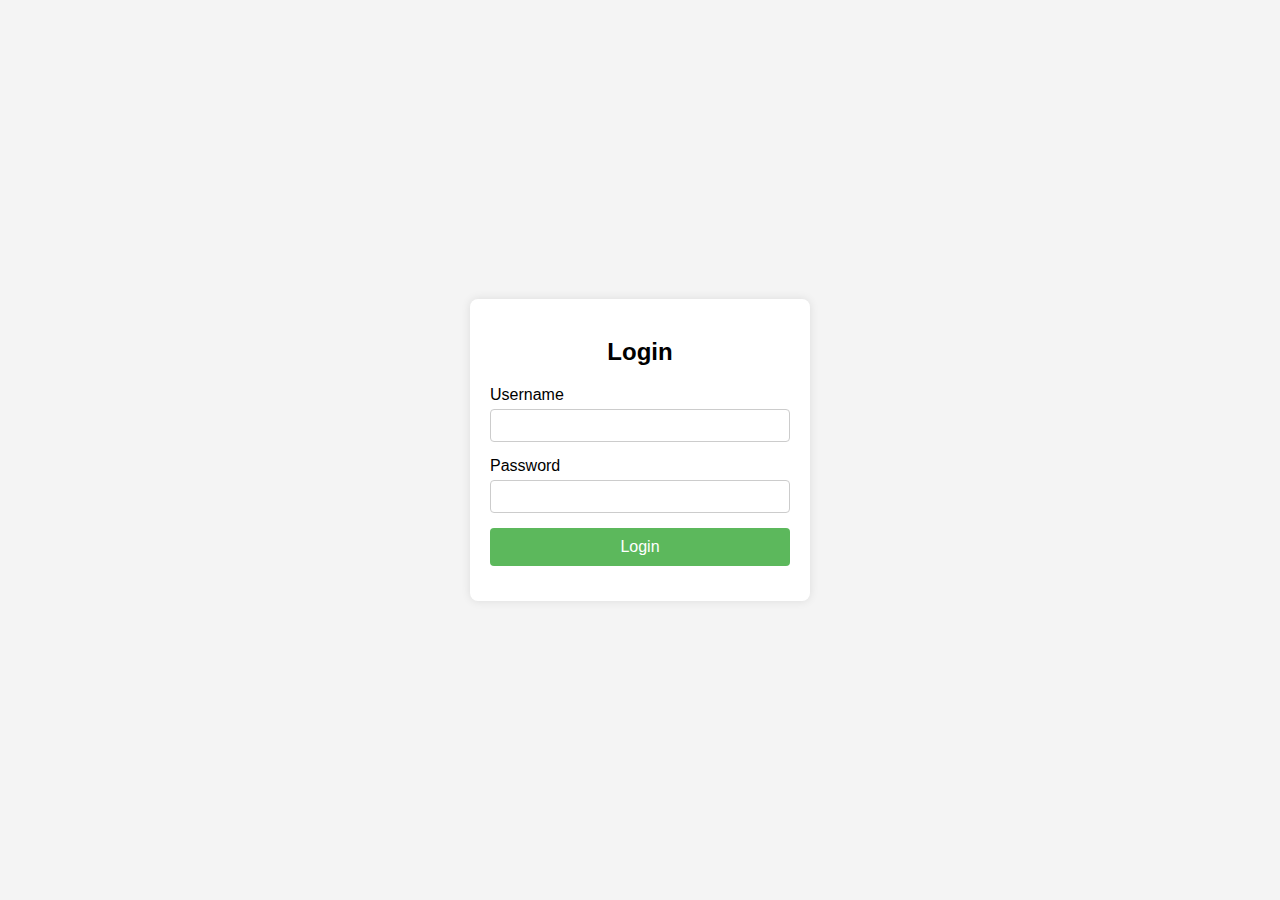
<file: login.html>
<!DOCTYPE html>
<html lang="en">
  <head>
    <meta charset="UTF-8" />
    <meta name="viewport" content="width=device-width, initial-scale=1.0" />
    <title>Login Form</title>
    <link rel="stylesheet" href="login.css" />
  </head>
  <body>
    <div class="login-container">
      <h2>Login</h2>
      <form id="loginForm">
        <div class="form-group">
          <label for="username">Username</label>
          <input type="text" id="username" name="username" required />
        </div>
        <div class="form-group">
          <label for="password">Password</label>
          <input type="password" id="password" name="password" required />
        </div>
        <button type="submit">Login</button>
      </form>
      <div id="message"></div>
    </div>
    <script src="login.js"></script>
  </body>
</html>
</file>
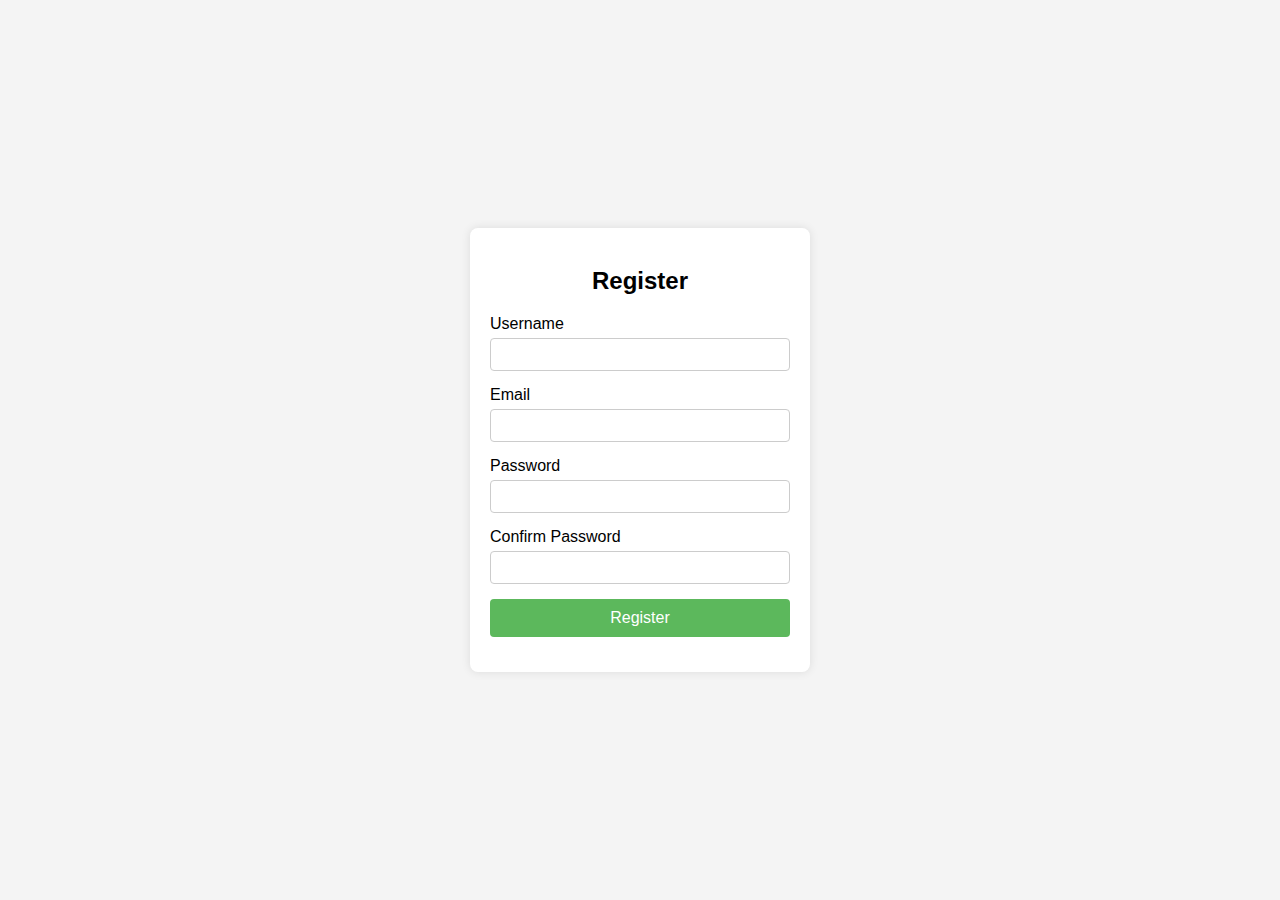
<file: reg.html>
<!DOCTYPE html>
<html lang="en">
  <head>
    <meta charset="UTF-8" />
    <meta name="viewport" content="width=device-width, initial-scale=1.0" />
    <title>Registration Page</title>
    <link rel="stylesheet" href="reg.css" />
  </head>
  <body>
    <div class="register-container">
      <h2>Register</h2>
      <form id="registerForm">
        <div class="form-group">
          <label for="username">Username</label>
          <input type="text" id="username" name="username" required />
        </div>
        <div class="form-group">
          <label for="email">Email</label>
          <input type="email" id="email" name="email" required />
        </div>
        <div class="form-group">
          <label for="password">Password</label>
          <input type="password" id="password" name="password" required />
        </div>
        <div class="form-group">
          <label for="confirmPassword">Confirm Password</label>
          <input
            type="password"
            id="confirmPassword"
            name="confirmPassword"
            required
          />
        </div>
        <button type="submit">Register</button>
      </form>
      <div id="message"></div>
    </div>
    <script src="reg.js"></script>
  </body>
</html>
</file>
<file: login.css>
body {
  display: flex;
  justify-content: center;
  align-items: center;
  height: 100vh;
  margin: 0;
  font-family: Arial, sans-serif;
  background-color: #f4f4f4;
}

.login-container {
  background: #fff;
  padding: 20px;
  border-radius: 8px;
  box-shadow: 0 0 10px rgba(0, 0, 0, 0.1);
  width: 300px;
  text-align: center;
}

.login-container h2 {
  margin-bottom: 20px;
}

.form-group {
  margin-bottom: 15px;
  text-align: left;
}

.form-group label {
  display: block;
  margin-bottom: 5px;
}

.form-group input {
  width: 100%;
  padding: 8px;
  box-sizing: border-box;
  border: 1px solid #ccc;
  border-radius: 4px;
}

button {
  width: 100%;
  padding: 10px;
  border: none;
  border-radius: 4px;
  background-color: #5cb85c;
  color: #fff;
  font-size: 16px;
  cursor: pointer;
}

button:hover {
  background-color: #4cae4c;
}

#message {
  margin-top: 15px;
  color: red;
}
</file>
<file: reg.css>
/* CSS code for styling the registration page */
/* You can add your own styles here */

body {
  display: flex;
  justify-content: center;
  align-items: center;
  height: 100vh;
  margin: 0;
  font-family: Arial, sans-serif;
  background-color: #f4f4f4;
}

.register-container {
  background: #fff;
  padding: 20px;
  border-radius: 8px;
  box-shadow: 0 0 10px rgba(0, 0, 0, 0.1);
  width: 300px;
  text-align: center;
}

.register-container h2 {
  margin-bottom: 20px;
}

.form-group {
  margin-bottom: 15px;
  text-align: left;
}

.form-group label {
  display: block;
  margin-bottom: 5px;
}

.form-group input {
  width: 100%;
  padding: 8px;
  box-sizing: border-box;
  border: 1px solid #ccc;
  border-radius: 4px;
}

button {
  width: 100%;
  padding: 10px;
  border: none;
  border-radius: 4px;
  background-color: #5cb85c;
  color: #fff;
  font-size: 16px;
  cursor: pointer;
}

button:hover {
  background-color: #4cae4c;
}

#message {
  margin-top: 15px;
  color: red;
}
</file>
